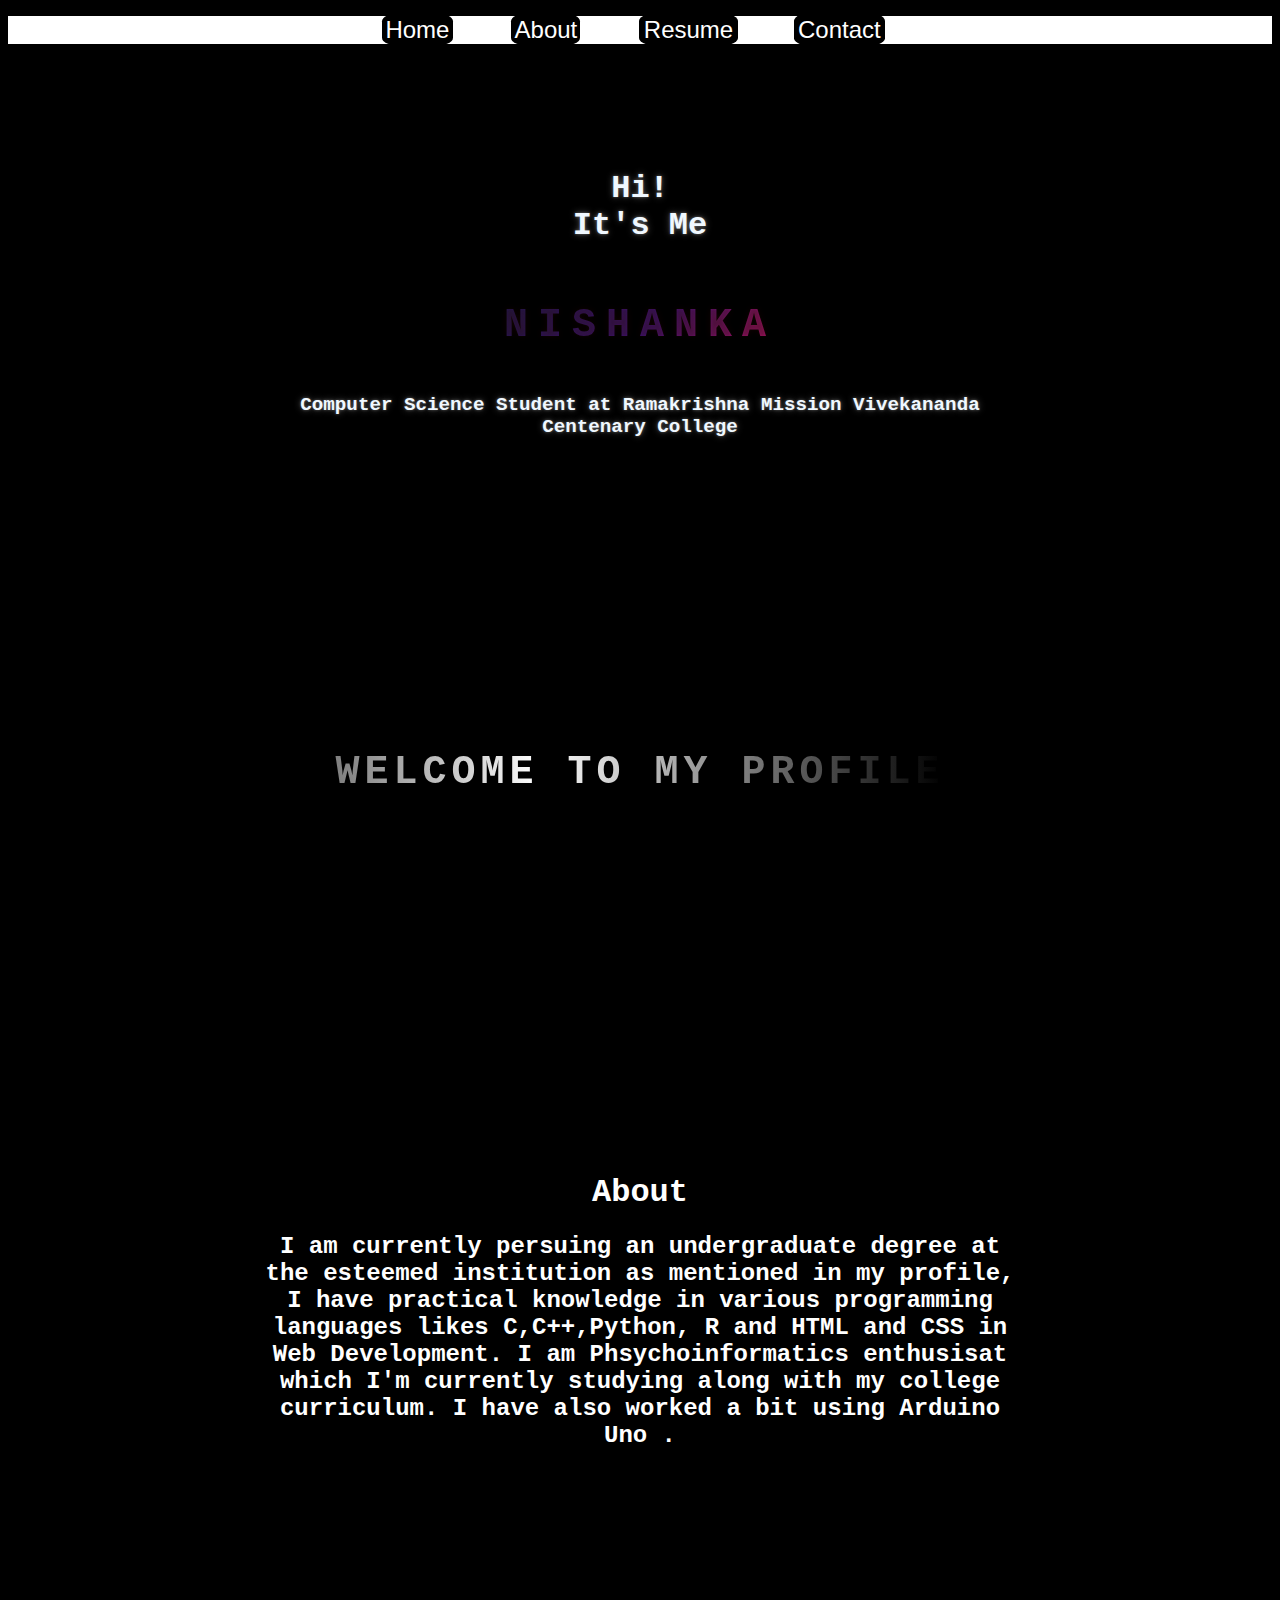
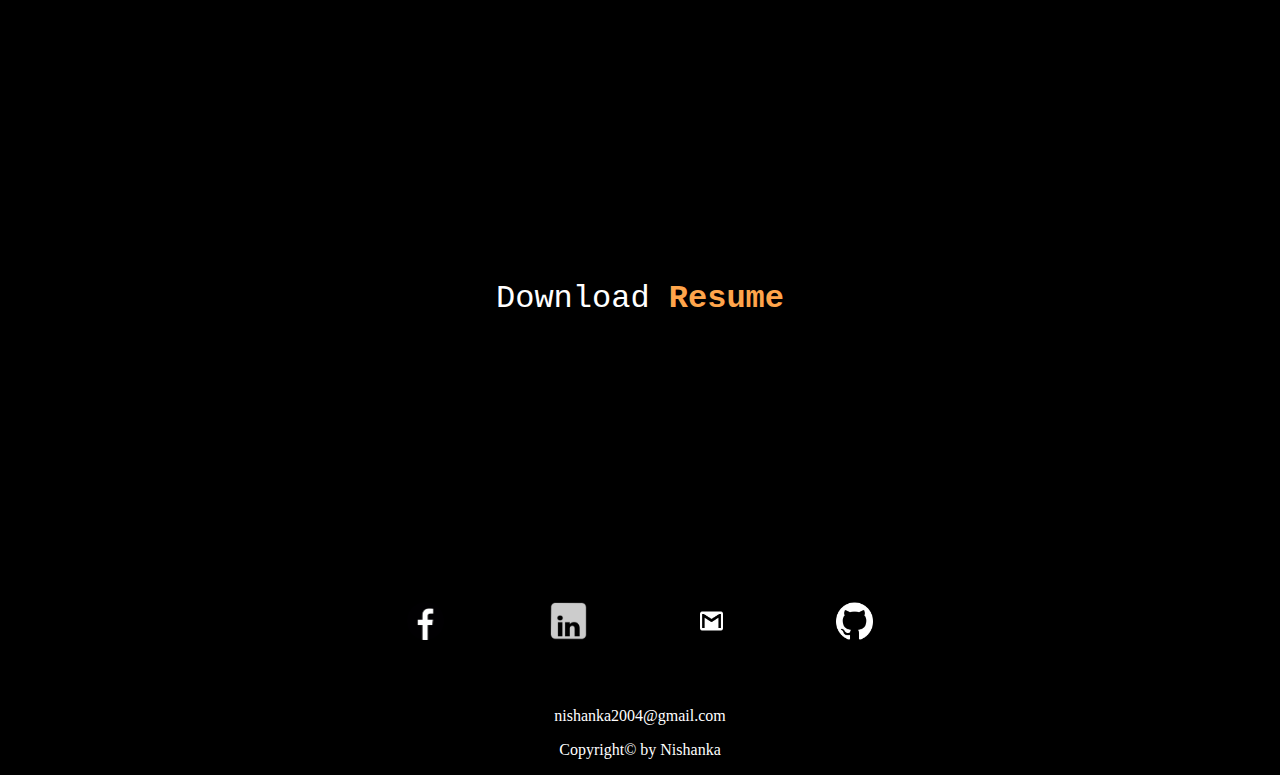
<file: Task 1/index.html>
<!DOCTYPE html>
<html lang="en">
<head>
    <meta charset="UTF-8">
    <meta name="viewport" content="width=device-width, initial-scale=1.0">
    <title>Portfolio</title>
       <link rel="stylesheet" href="styles.css">
</head>

<body>
    <div id="home">
        <header>
            <nav>


                <div class="left">
                    <ul>
                        <li><a href="#home"> Home </a></li>
                        <li><a href="#About"> About </a></li>
                        <li><a href="#res"> Resume </a></li>
                        <li><a href="#Conta"> Contact </a></li>
                    </ul>
                </div>
            </nav>
        </header>
        <main>
            <section class="About">

                <div class="container">
                    <div class="row">
                        <h3>Hi!<br> It's Me </h3>
                        <div class="col-md-12 text-center">
                            <h1 class="animate-charcter">NISHANKA </h1>
                        </div>
                        <div class="clg">
                            <h3>Computer Science Student at Ramakrishna Mission Vivekananda Centenary College</h3>
                        </div>
                        <div class="pro">
                            <p>Welcome to my profile</p>
                        </div>


                    </div>
            </section>
        </main>
    </div>
    <div id="About" class="ab">
        <h1>

            About

        </h1>
        <h2>I am currently persuing an undergraduate degree at the esteemed institution as mentioned in my profile,
            I have practical knowledge in various programming languages likes C,C++,Python,
            R and HTML and CSS in Web Development. I am Phsychoinformatics enthusisat which I'm
            currently studying along with my college curriculum.
            I have also worked a bit using Arduino Uno .</h2>
    </div>
    <div id="res" class="Resume">
        <p>Download <a href="NISHANKA DAS.pdf" id="style-2" data-replace="this link"><span>Resume</span></a></p>
    </div>
    <div id="Conta" class="last">
        <footer>
            <div class="yes">
                <a href="https://www.facebook.com/nishanka.das.712"><img src="fb.png" alt="Facebook"></a>
                <a href="https://www.linkedin.com/in/nishanka-das-657476250/"><img src="linkdin.png" alt="Linkdin"></a>
                <a href="#mail"><img src="mail.png"></a>
                <a href="https://github.com/NishankaDas"><img src="git.png" alt="GitHub"></a>
            </div>
            <div id="mail" class="Mail">
                nishanka2004@gmail.com
            </div>
            <p>Copyright© by Nishanka
            </p>
        </footer>
    </div>
</body>
</html>
</file>
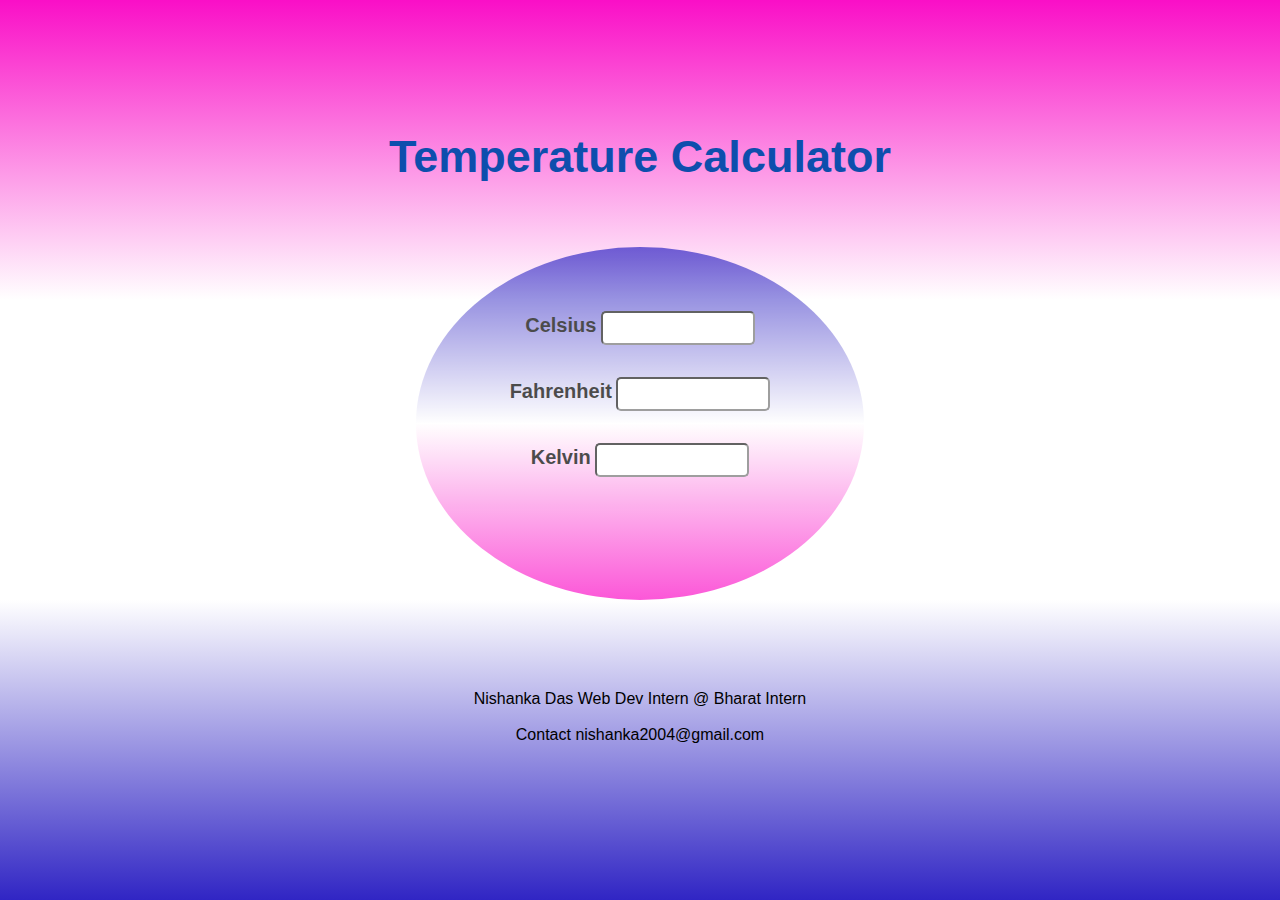
<file: Task 2/index.html>
<!DOCTYPE html>
<html lang="en">

<head>
	<meta charset="UTF-8">
	<meta name="viewport"
		content="width=device-width,
				initial-scale=1.0">
    <title>Temp Conversion</title>
	 <link rel="stylesheet" href="styles.css">
	
   
</head>

<body>
	<div class="container">
		<h1>Temperature Calculator</h1>
		<div class="box">
			<div class="col">
				<label><b>Celsius</b></label>
				<input type="number"
					id="cel">
			</div>

			<div class="col">
				<label><b>Fahrenheit</b></label>
				<input type="number"
					id="fa">
			</div>

			<div class="col">
				<label><b>Kelvin</b></label>
				<input type="number"
					id="kelvin">
			</div>
		</div>
        <div  class="footer">
            <p>Nishanka Das Web Dev Intern @ Bharat Intern<br><br>    Contact nishanka2004@gmail.com</p>
        </div>
	</div>
    
    <script>
		let cel = document.getElementById('cel');
		let fa = document.getElementById('fa');
		let kelvin = document.getElementById('kelvin');
		cel.oninput = function () {
			let f = (parseFloat(cel.value) * 9) / 5 + 32;
			fa.value = parseFloat(f.toFixed(2));

			let k = (parseFloat(cel.value) + 273);
			kelvin.value = parseFloat(k.toFixed(2));
		}
		fa.oninput = function () {
			let c = ((parseFloat(fa.value) - 32) * 5) / 9;
			cel.value = parseFloat(c.toFixed(2));

			let k = (parseFloat(fa.value) - 32) * 5 / 9 + 273;
			kelvin.value = parseFloat(k.toFixed(2));
		}
		kelvin.oninput = function () {
            if(kelvin.value<0)
            {
                alert("Kelvin can't be less than zero")
            }
            else{
			let f = (parseFloat(
				kelvin.value) - 273.15) * 9 / 5 + 32;
			fa.value = parseFloat(f.toFixed(2));

			let c = (parseFloat(kelvin.value) - 273.15);
			cel.value = parseFloat(c.toFixed(2));
        }
		}
	</script>
	
</body>

</html>
</file>
<file: Task 1/styles.css>
body {
            background-color: black;
        }

        div {
            text-align: center;
        }

        div ul {
            background-color: rgb(255, 255, 255);
        }

        div ul li {
            text-decoration: none;
            list-style: none;
            display: inline-block;
            margin-right: 5%;



        }

        div ul li a {
            color: rgb(255, 255, 255);
            text-decoration: none;
            transition: all 0.3s ease;
            font-size: larger;
            background-color: black;
            padding: 5%;
            border-radius: 25%;
            font-family: 'Segoe UI', Tahoma, Geneva, Verdana, sans-serif;
            font-weight: 500;
            font-size: x-large;
        }

        div ul li a:hover {
            text-transform: uppercase;
            background-image: linear-gradient(-225deg,
                    #231557 0%,
                    #44107a 29%,
                    #ff1361 67%,
                    #fff800 100%);
            background-size: auto auto;
            background-clip: border-box;
            background-size: auto;
            color: #fff;
            background-clip: text;
            text-fill-color: transparent;
            -webkit-background-clip: text;
            -webkit-text-fill-color: transparent;
            animation: textclip 1s linear infinite;
            display: inline-block;
            font-size: smaller;

        }

        .About {
            margin: 10%;
            color: aliceblue;


        }

        .About div div h3 {
            font-family: 'Courier New', Courier, monospace;
            font-size: 200%;
            text-shadow: 0 0 7px rgba(255, 255, 255, .3), 0 0 3px rgba(255, 255, 255, .3);
        }

        .About div div h1 {
            font-family: 'Courier New', Courier, monospace;
            font-size: 250%;
            letter-spacing: 10px;
            text-shadow: 0 0 7px rgba(53, 8, 8, 0.3), 0 0 3px rgba(26, 31, 1, 0.3);
        }

        .clg {
            padding-left: 15%;
            padding-right: 15%;
            padding-bottom: 25%;
            font-size: 60%;
        }

        .animate-charcter {

            text-transform: uppercase;
            background-image: linear-gradient(-225deg,
                    #231557 0%,
                    #44107a 29%,
                    #ff1361 67%,
                    #fff800 100%);
            background-size: auto auto;
            background-clip: border-box;
            background-size: 200% auto;
            color: #fff;
            background-clip: text;
            text-fill-color: transparent;
            -webkit-background-clip: text;
            -webkit-text-fill-color: transparent;
            animation: textclip 3s linear infinite;
            display: inline-block;
            font-size: xx-large;

        }

        @keyframes textclip {
            to {
                background-position: 200% center;
            }
        }


        .pro a {
            text-decoration: none;
            color: inherit;
            font-size: 24px;
        }

        .pro p {
            font-weight: 700;
            text-align: center;
            font-size: 40px;
            font-family: 'Courier New', Courier, monospace;
            text-transform: uppercase;
            background: linear-gradient(90deg, #000, #fff, #000);
            letter-spacing: 5px;
            -webkit-background-clip: text;
            background-clip: text;
            -webkit-text-fill-color: transparent;
            background-repeat: no-repeat;
            background-size: 80%;
            animation: shine 5s linear infinite;
            position: relative;
        }

        @keyframes shine {
            0% {
                background-position-x: -500%;
            }

            100% {
                background-position-x: 500%;
            }
        }


        .ab h2 {
            color: white;
            padding-bottom: 20%;
            padding-left: 20%;
            padding-right: 20%;
            font-family: 'Courier New', Courier, monospace;
        }

        .ab h1 {
            color: white;
            text-align: center;
            font-family: 'Courier New', Courier, monospace;
            padding-top: 20%;
            animation: backwards;
        }

        .Resume {
            color: white;
            font-family: 'Courier New', Courier, monospace;
            font-size: 200%;
            padding: 10%;
            padding-bottom: 20%;
        }

        .Resume a {
            overflow: hidden;
            position: relative;
            display: inline-block;
        }

        .Resume a ::before,
        .Resume a::after {
            content: '';
            position: absolute;
            width: 100%;
            left: 0;
        }

        .Resume a::before {
            background-color: #6cd8ff;
            height: 2px;
            bottom: 0;
            transform-origin: 100% 50%;
            transform: scaleX(0);
            transition: transform .3s cubic-bezier(0.76, 0, 0.24, 1);
        }

        .Resume a::after {
            content: attr(data-replace);
            height: 100%;
            top: 0;
            transform-origin: 100% 50%;
            transform: translate3d(200%, 0, 0);
            transition: transform .3s cubic-bezier(0.76, 0, 0.24, 1);
            color: #68d7ff;
        }

        .Resume a:hover::before {
            transform-origin: 0% 50%;
            transform: scaleX(1);
        }

        .Resume a:hover::after {
            transform: translate3d(0, 0, 0);
        }

        .Resume a span {
            display: inline-block;
            transition: transform .3s cubic-bezier(0.76, 0, 0.24, 1);
        }

        .Resume a:hover span {
            transform: translate3d(-200%, 0, 0);
        }

        /* Presentational Styles */


        .Resume a {
            text-decoration: none;
            color: #ffa54b;
            font-weight: 700;
            vertical-align: top;
        }

        .last {
            color: white;
            text-align: center;
        }

        img {
            width: 3%;
            padding-left: 4%;
            padding-right: 4%;
            padding-bottom: 5%;
        }
       
            
        
        .Mail:hover {
            color: #aab7bc;
        }
</file>
<file: Task 2/styles.css>
* {
			margin: 0;
			padding: 0;
			font-family:'Lucida Sans', 'Lucida Sans Regular', 'Lucida Grande', 'Lucida Sans Unicode', Geneva, Verdana, sans-serif;
            text-shadow: #000000;
		}

		.container {
			width: 100%;
			height: 100vh;
			background-image:
				linear-gradient(#fa0fc7,#FFF,#FFF, #3025c4);
			display: flex;
			flex-direction: column;
			justify-content: center;
			align-items: center;
            box-shadow: #000000;
            
		}

		.container h1 {
			color: rgb(14, 78, 173);
			font-weight: 700;
			font-size: 45px;
			text-align: center;
            margin-bottom: 5%;
		}

		.box {
            opacity:.7;
            padding: 5%;
			display:flow-root;
			width: 25%;
			height: 25%;
			align-items: center;
			background: linear-gradient( #3025c4,#fff, #fa0fc7);
			border-radius: 50%;
			
		}

		.col {
	
			text-align: center;
            margin-bottom: 10%;
            
		}

		.col label {
			font-size: 20px;
			font-weight: 500;
			margin-bottom: 10px;
			color: #000000;
		}

		.col input {
			width: 150px;
			height: 30px;
			background: white;
			border-radius: 5px;
			text-align: center;
		}
        .footer{
            margin-top: 5%;
            padding: 2%;
            text-align: center;
        }
</file>
